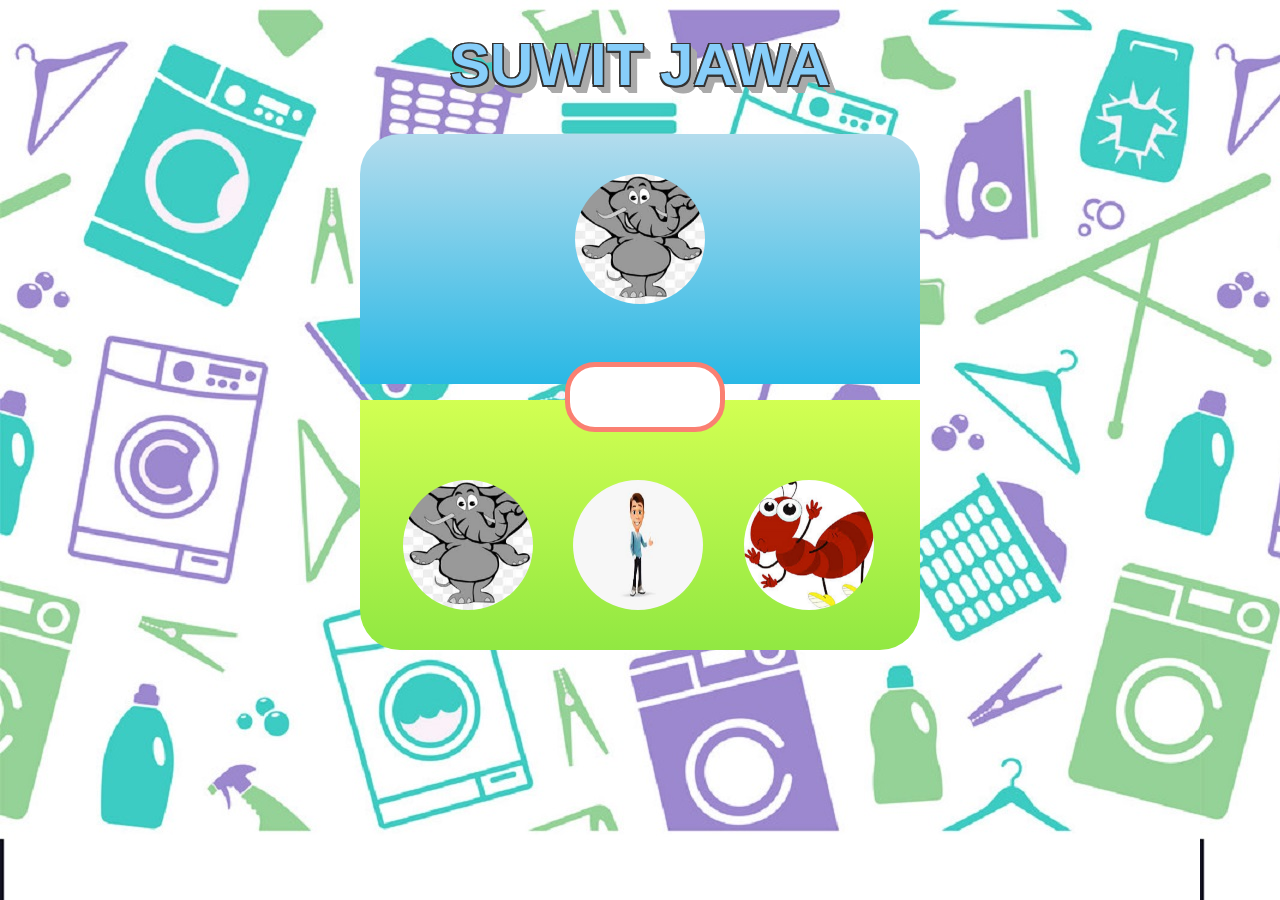
<file: index.html>
<!DOCTYPE html>
<html lang="en">
<head>
    <link rel = "stylesheet" href =style.css>
    <meta charset="UTF-8">
    <meta name="viewport" content="width=device-width, initial-scale=1.0">
    <title>Document</title>
</head>
<body>
    <h1>Suwit Jawa </h1>

    <div class="container">
        <div class="area-komputer">
            <img src="img/gajah.jpg" class="img-komputer">
        </div>
        <div class="info"></div>
        <div class="area-player">
            <ul>
                <li>
                    <img src="img/gajah.jpg" class="gajah">
                </li>
                <li>
                    <img src="img/orang.jpg" class="orang">
                </li>
                <li>
                    <img src="img/semut.jpg" class="semut">
                </li>
            </ul>
        </div>
    </div>
    
    <script src="suwitjawa2.js"></script>
</body>
</html>
</file>
